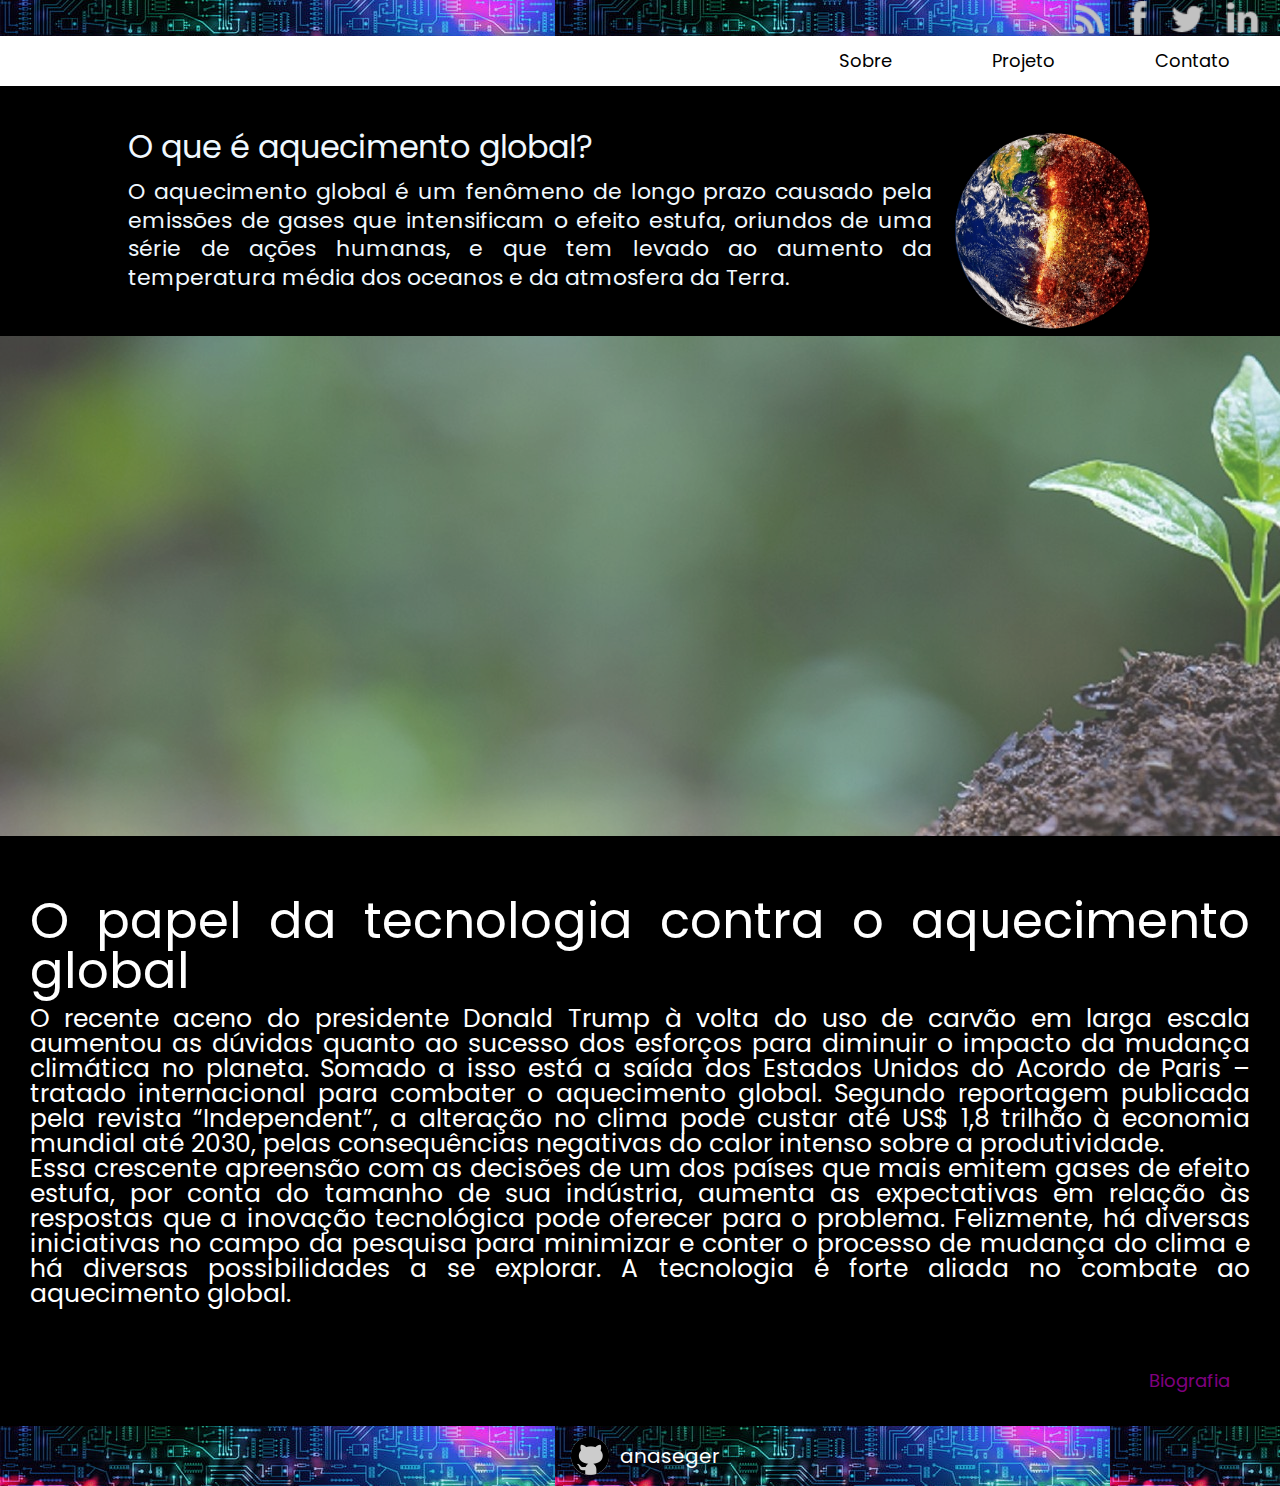
<file: index.html>
<!DOCTYPE html>
<html lang="en">
<head>
    <meta charset="UTF-8">
    <meta http-equiv="X-UA-Compatible" content="IE=edge">
    <meta name="viewport" content="width=s, initial-scale=1.0">
   
    <link rel="shortcut icon" href="favicon.ico" type="image/x-icon">
    <link rel="stylesheet" href="css/reset.css">
    <link rel="stylesheet" href="css/style.css">

    <link rel="shortcut icon" href="img/tecnologia.png" type="image/x-icon">
    <link rel="preconnect" href="https://fonts.googleapis.com">
    <link rel="preconnect" href="https://fonts.gstatic.com" crossorigin>
    <link href="https://fonts.googleapis.com/css2?family=Poppins:wght@100;200;300;400;500;600&display=swap" rel="stylesheet">
    
    
    <title>Aquecimento e tecnologia</title>
</head>
<body>
<header>
<div id="a" >
    <div class="menu">   
        <a href="https://rss.com/" target="_blank" rel="noopener noreferrer">
            <img src="img/rss.png" alt="">
        </a>
        <a href="http://www.facebook.com/" target="_blank" rel="noopener noreferrer">
            <img src="img/face.png" alt="">
        </a>
        <a href="http://www.twitter.com//" target="_blank" rel="noopener noreferrer">
            <img src="img/tw.png" alt="">
        </a>
        <a href="https://www.linkedin.com/" target="_blank" rel="noopener noreferrer">
            <img src="img/linkedin.png" alt="">
        </a> 
    </div>  
</div>  
<nav>
    <a  href="index.html"  rel="noopener noreferrer" title="Sobre">Sobre</a>
    <a   href="projeto.html"  rel="noopener noreferrer" title="Projeto">Projeto</a>
    <a  href="contato.html"  rel="noopener noreferrer" title="Contato">Contato</a>
</nav>
</header>
<main>
<section class="p1" >
    <div class="aquecimento" >
        <div>
            <p id="title" > O que é aquecimento global?</p>
            <p id="texto" >O aquecimento global é um fenômeno de longo prazo causado pela emissões de gases que intensificam o efeito estufa, oriundos de uma série de ações humanas, e que tem levado ao aumento da temperatura média dos oceanos e da atmosfera da Terra.</p>
        </div>
        <img src="img/glob.png" alt="">
    </div>
</section>
<section id="fd">
    <div class="video">
        <iframe  height="400" id="vd" src="https://www.youtube.com/embed/ZZj0q_mYyME?controls=0" title="YouTube video player" frameborder="0" allow="accelerometer; autoplay; clipboard-write; encrypted-media; gyroscope; picture-in-picture" allowfullscreen></iframe>
    </div>
</section>
<div class="p3">
    <div id="t2">
        <h2>O papel da tecnologia contra o aquecimento global</h2>
    </div>
    <p>O recente aceno do presidente Donald Trump à volta do uso de carvão em larga escala aumentou as dúvidas quanto ao sucesso dos esforços para diminuir o impacto da mudança climática no planeta. Somado a isso está a saída dos Estados Unidos do Acordo de Paris – tratado internacional para combater o aquecimento global. Segundo reportagem publicada pela revista “Independent”, a alteração no clima pode custar até US$ 1,8 trilhão à economia mundial até 2030, pelas consequências negativas do calor intenso sobre a produtividade.</p>
    <p>Essa crescente apreensão com as decisões de um dos países que mais emitem gases de efeito estufa, por conta do tamanho de sua indústria, aumenta as expectativas em relação às respostas que a inovação tecnológica pode oferecer para o problema. Felizmente, há diversas iniciativas no campo da pesquisa para minimizar e conter o processo de mudança do clima e há diversas possibilidades a se explorar. A tecnologia é forte aliada no combate ao aquecimento global.</p>
</div>
<div id="n2">
    <a href="biografia.html" title="biografia" >Biografia</a>
</div>
</main>

<footer>
    <div class="git">
        <a href="https://github.com/anaseger">
        <img src="img/git2.png" alt="">
        <p>anaseger</p>
        </a>
    </div> 
</footer>
</body>
</html>
</file>
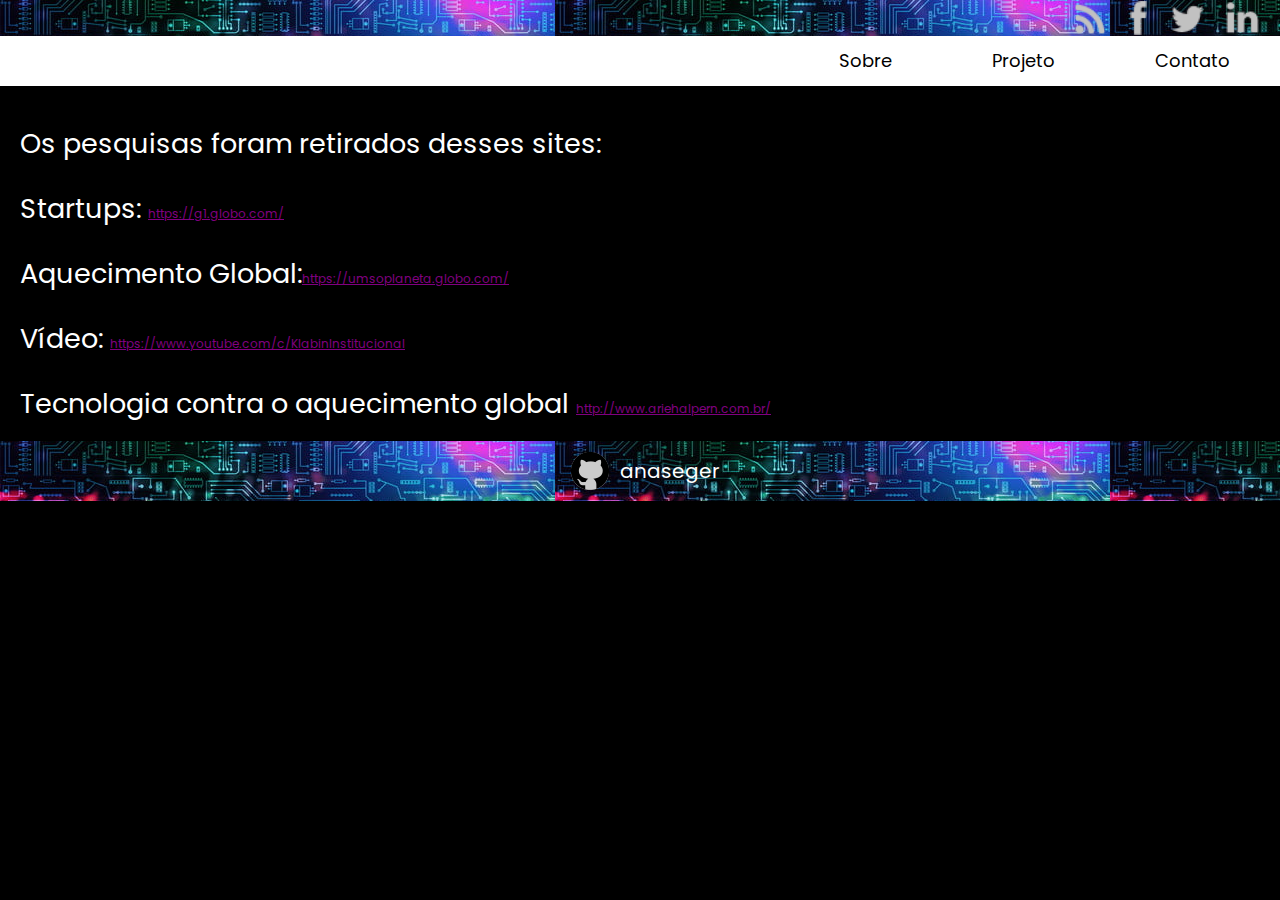
<file: biografia.html>
<!DOCTYPE html>
<html lang="en">
<head>
    <meta charset="UTF-8">
    <meta http-equiv="X-UA-Compatible" content="IE=edge">
    <meta name="viewport" content="width=s, initial-scale=1.0">
   
    <link rel="shortcut icon" href="favicon.ico" type="image/x-icon">
    <link rel="stylesheet" href="css/reset.css">
    <link rel="stylesheet" href="css/style.css">

    <link rel="shortcut icon" href="img/tecnologia.png" type="image/x-icon">
    <link rel="preconnect" href="https://fonts.googleapis.com">
    <link rel="preconnect" href="https://fonts.gstatic.com" crossorigin>
    <link href="https://fonts.googleapis.com/css2?family=Poppins:wght@100;200;300;400;500;600&display=swap" rel="stylesheet">
    
    
    <title>Aquecimento e tecnologia</title>
</head>
<body>
<header>
<div id="a" >
    <div class="menu">   
        <a href="https://rss.com/" target="_blank" rel="noopener noreferrer">
            <img src="img/rss.png" alt="">
        </a>
        <a href="http://www.facebook.com/" target="_blank" rel="noopener noreferrer">
            <img src="img/face.png" alt="">
        </a>
        <a href="http://www.twitter.com//" target="_blank" rel="noopener noreferrer">
            <img src="img/tw.png" alt="">
        </a>
        <a href="https://www.linkedin.com/" target="_blank" rel="noopener noreferrer">
            <img src="img/linkedin.png" alt="">
        </a> 
    </div>  
</div>  
<nav>
    <a  href="index.html"  rel="noopener noreferrer" title="Sobre">Sobre</a>
    <a   href="projeto.html"  rel="noopener noreferrer" title="Projeto">Projeto</a>
    <a  href="contato.html"  rel="noopener noreferrer" title="Contato">Contato</a>
</nav>
</header>
<div class="biografia">
    <p class="bio">Os pesquisas foram retirados desses sites:</p>
    <p>Startups: <a href="https://g1.globo.com/">https://g1.globo.com/</a></p>
    <p>Aquecimento Global:<a href="https://umsoplaneta.globo.com/">https://umsoplaneta.globo.com/</a></p>
    <p>Vídeo: <a href="https://www.youtube.com/c/KlabinInstitucional">https://www.youtube.com/c/KlabinInstitucional</a></p>
    <p>Tecnologia contra o aquecimento global <a href="http://www.ariehalpern.com.br/">http://www.ariehalpern.com.br/</a></p>
</div>
<footer>
<div class="git">
    <a href="https://github.com/anaseger">
        <img src="img/git2.png" alt="">
        <p>anaseger</p>
    </a>
</div>    
</footer>
</body>
</html>
</file>
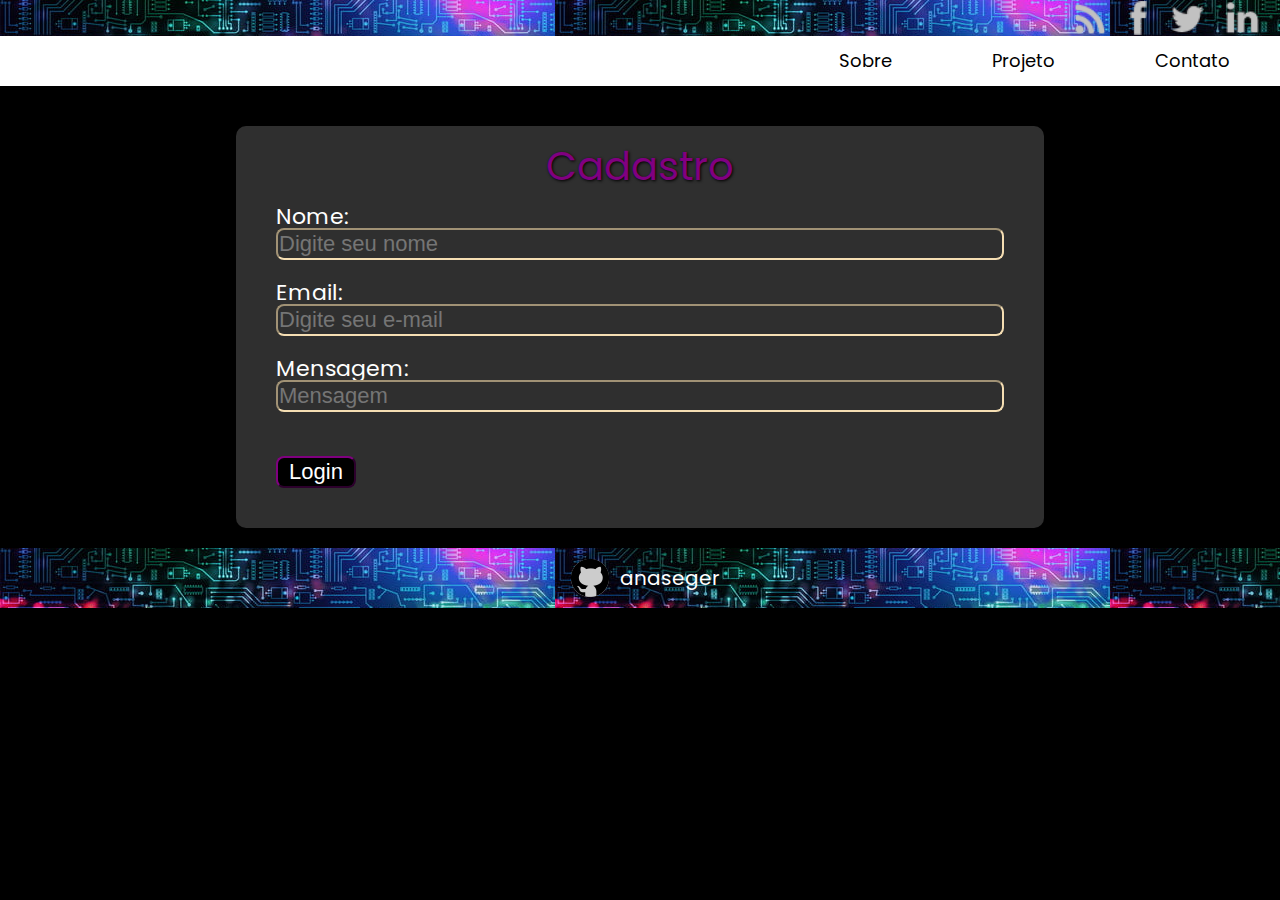
<file: contato.html>
<!DOCTYPE html>
<html lang="en">
<head>
    <meta charset="UTF-8">
    <meta http-equiv="X-UA-Compatible" content="IE=edge">
    <meta name="viewport" content="width=s, initial-scale=1.0">
   
    <link rel="shortcut icon" href="favicon.ico" type="image/x-icon">
    <link rel="stylesheet" href="css/reset.css">
    <link rel="stylesheet" href="css/style.css">

    <link rel="shortcut icon" href="img/tecnologia.png" type="image/x-icon">
    <link rel="preconnect" href="https://fonts.googleapis.com">
    <link rel="preconnect" href="https://fonts.gstatic.com" crossorigin>
    <link href="https://fonts.googleapis.com/css2?family=Poppins:wght@100;200;300;400;500;600&display=swap" rel="stylesheet">
    
    
    <title>Aquecimento e tecnologia</title>
</head>
<body>
<header>
<div id="a" >
    <div class="menu">   
        <a href="https://rss.com/" target="_blank" rel="noopener noreferrer">
            <img src="img/rss.png" alt="">
        </a>
        <a href="http://www.facebook.com/" target="_blank" rel="noopener noreferrer">
            <img src="img/face.png" alt="">
        </a>
        <a href="http://www.twitter.com//" target="_blank" rel="noopener noreferrer">
                <img src="img/tw.png" alt="">
        </a>
        <a href="https://www.linkedin.com/" target="_blank" rel="noopener noreferrer">
            <img src="img/linkedin.png" alt="">
        </a> 
    </div>  
</div>  
<nav>
    <a  href="index.html"  rel="noopener noreferrer" title="Sobre">Sobre</a>
    <a   href="projeto.html"  rel="noopener noreferrer" title="Projeto">Projeto</a>
    <a  href="contato.html"  rel="noopener noreferrer" title="Contato">Contato</a>
</nav>
</header>
<main>
    <div class="cont">
        <p>Cadastro</p>
        <form action="cadastro" method="post">
            Nome: <input title="nome" placeholder="Digite seu nome" type="text" name="nome"  required/>
            <br>
            Email: <input title="e-mail" placeholder="Digite seu e-mail" type="text" name="email" required />
            <br>
            Mensagem: <input title="mensagem"placeholder="Mensagem" type="text" name="testemunho"required ></input> <br/><br/>
            <input id="diferente" type="submit" value="Login">
        </form>
    </div> 
</main>
<footer>
<div class="git">
    <a href="https://github.com/anaseger">
        <img src="img/git2.png" alt="">
        <p>anaseger</p>
    </a>
</div> 
</footer>

</body>
</html>
</file>
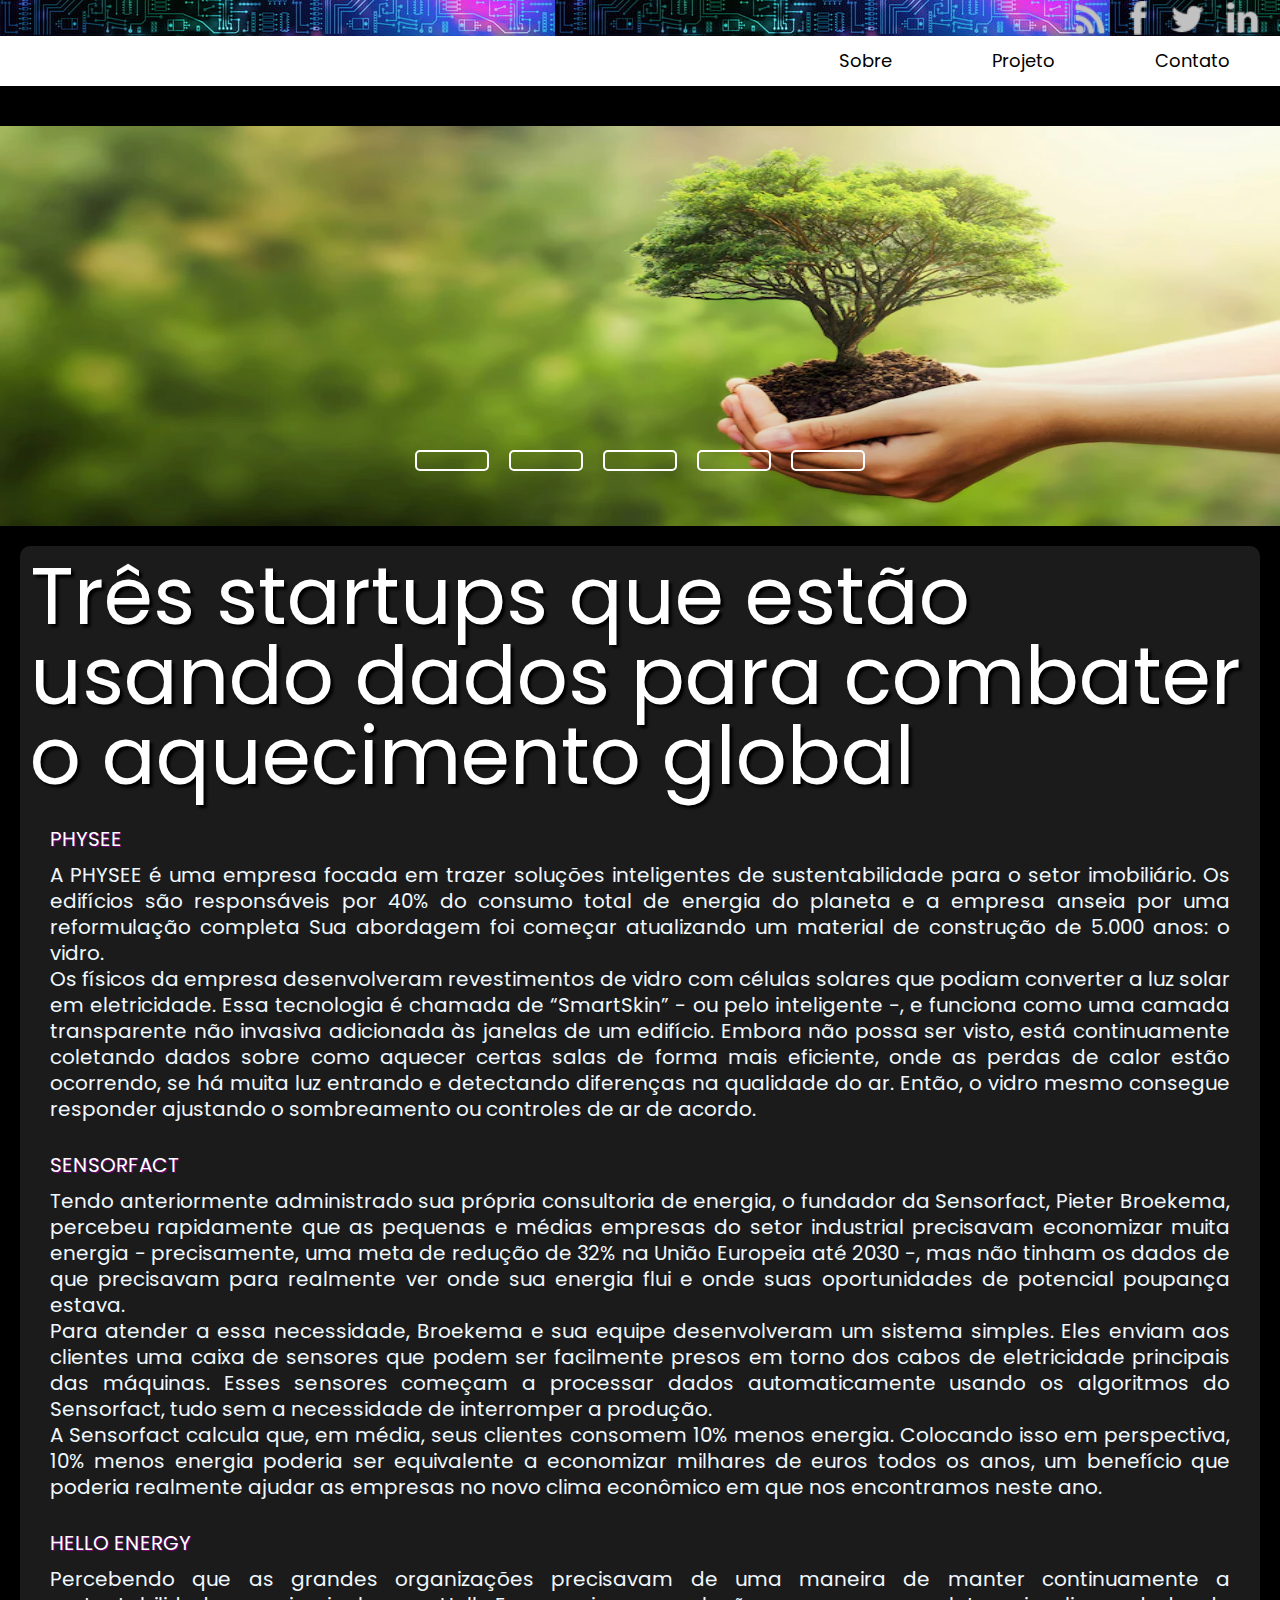
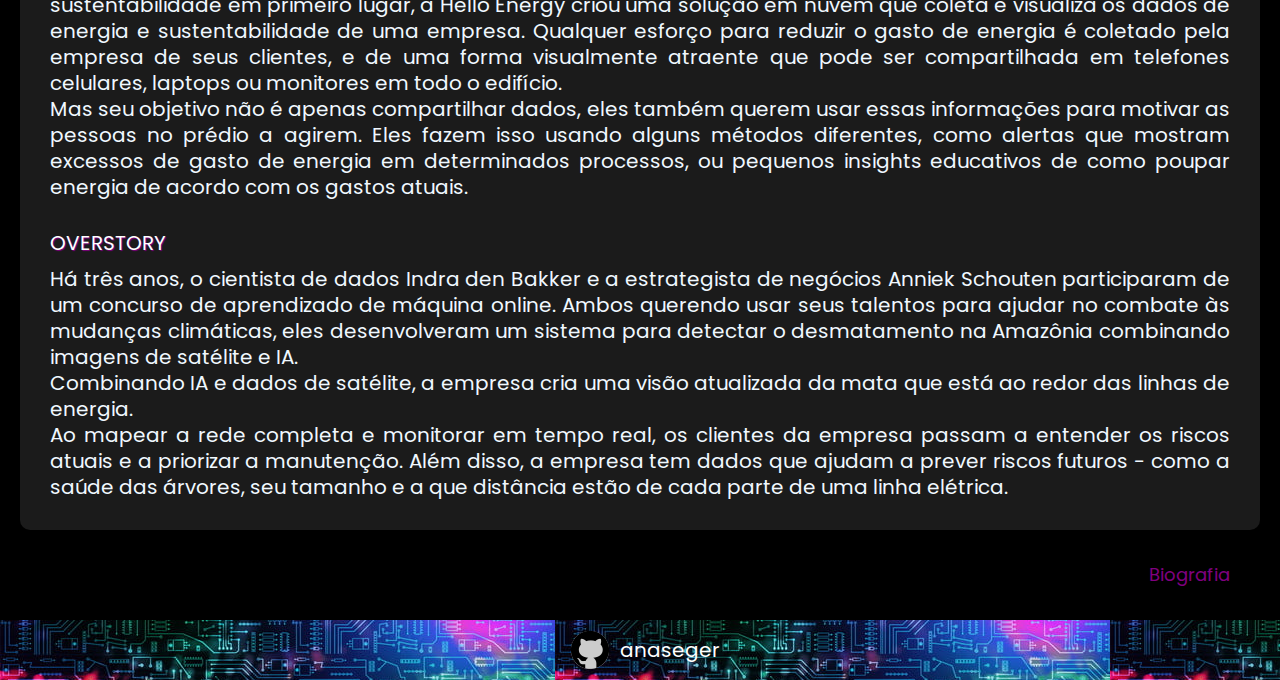
<file: projeto.html>
<!DOCTYPE html>
<html lang="en">
<head>
    <meta charset="UTF-8">
    <meta http-equiv="X-UA-Compatible" content="IE=edge">
    <meta name="viewport" content="width=s, initial-scale=1.0">
   
    <link rel="shortcut icon" href="favicon.ico" type="image/x-icon">
    <link rel="stylesheet" href="css/reset.css">
    <link rel="stylesheet" href="css/style.css">

    <link rel="shortcut icon" href="img/tecnologia.png" type="image/x-icon">
    <link rel="preconnect" href="https://fonts.googleapis.com">
    <link rel="preconnect" href="https://fonts.gstatic.com" crossorigin>
    <link href="https://fonts.googleapis.com/css2?family=Poppins:wght@100;200;300;400;500;600&display=swap" rel="stylesheet">
    
    
    <title>Aquecimento e tecnologia</title>
</head>
<body>
<header>
<section id="a" >
    <div class="menu">   
        <a href="https://rss.com/" target="_blank" rel="noopener noreferrer">
            <img src="img/rss.png" alt="">
        </a>
        <a href="http://www.facebook.com/" target="_blank" rel="noopener noreferrer">
            <img src="img/face.png" alt="">
        </a>
        <a href="http://www.twitter.com//" target="_blank" rel="noopener noreferrer">
            <img src="img/tw.png" alt="">
        </a>
        <a href="https://www.linkedin.com/" target="_blank" rel="noopener noreferrer">
            <img src="img/linkedin.png" alt="">
        </a> 
    </div>  
</section>  
<nav>
    <a  href="index.html"  rel="noopener noreferrer" title="Sobre">Sobre</a>
    <a   href="projeto.html"  rel="noopener noreferrer" title="Projeto">Projeto</a>
    <a  href="contato.html"  rel="noopener noreferrer" title="Contato">Contato</a>
</nav>
</header>
<main>
<section class="content">
    <section class="slides">
        <input class="a2" type="radio" name="slide" id="slide1" checked>
        <input class="a2"  type="radio" name="slide" id="slide2">
        <input class="a2"  type="radio" name="slide" id="slide3">
        <input class="a2"  type="radio" name="slide" id="slide4">
        <input class="a2"  type="radio" name="slide" id="slide5">
        <div class="slide s1">
            <img src="img/1.webp" alt="">
        </div>
        <div class="slide">
            <img src="img/2.webp" alt="">
        </div>
        <div class="slide">
            <img src="img/3.png" alt="">
        </div>
        <div class="slide">
            <img src="img/4.jpg" alt="">
        </div>
        <div class="slide">
            <img src="img/5.webp" alt="">
        </div>
        <div class="navegation">
            <label class="bar" for="slide1"></label>
            <label class="bar" for="slide2"></label>
            <label class="bar" for="slide3"></label>
            <label class="bar"for="slide4"></label>
            <label class="bar" for="slide5"></label>
        </div>
</section>
</section>
    <section class="p2" >
        <div id="star">
            <h1 >Três startups que estão usando dados para combater o aquecimento global</h1>
                <div class="texto">
                    <p class="sub">PHYSEE</p>
                    <p>A PHYSEE é uma empresa focada em trazer soluções inteligentes de sustentabilidade para o setor imobiliário. Os edifícios são responsáveis por 40% do consumo total de energia do planeta e a empresa anseia por uma reformulação completa Sua abordagem foi começar atualizando um material de construção de 5.000 anos: o vidro.</p>
                    <p>Os físicos da empresa desenvolveram revestimentos de vidro com células solares que podiam converter a luz solar em eletricidade. Essa tecnologia é chamada de “SmartSkin” - ou pelo inteligente -, e funciona como uma camada transparente não invasiva adicionada às janelas de um edifício. Embora não possa ser visto, está continuamente coletando dados sobre como aquecer certas salas de forma mais eficiente, onde as perdas de calor estão ocorrendo, se há muita luz entrando e detectando diferenças na qualidade do ar. Então, o vidro mesmo consegue responder ajustando o sombreamento ou controles de ar de acordo.</p>
               
                    <p class="sub">SENSORFACT</p>
                    <P>Tendo anteriormente administrado sua própria consultoria de energia, o fundador da Sensorfact, Pieter Broekema, percebeu rapidamente que as pequenas e médias empresas do setor industrial precisavam economizar muita energia - precisamente, uma meta de redução de 32% na União Europeia até 2030 -, mas não tinham os dados de que precisavam para realmente ver onde sua energia flui e onde suas oportunidades de potencial poupança estava.</P>
                    <P>Para atender a essa necessidade, Broekema e sua equipe desenvolveram um sistema simples. Eles enviam aos clientes uma caixa de sensores que podem ser facilmente presos em torno dos cabos de eletricidade principais das máquinas. Esses sensores começam a processar dados automaticamente usando os algoritmos do Sensorfact, tudo sem a necessidade de interromper a produção.</P>
                    <P>A Sensorfact calcula que, em média, seus clientes consomem 10% menos energia. Colocando isso em perspectiva, 10% menos energia poderia ser equivalente a economizar milhares de euros todos os anos, um benefício que poderia realmente ajudar as empresas no novo clima econômico em que nos encontramos neste ano.</P>
                    
                    <p class="sub" >HELLO ENERGY</p>
                    <p>Percebendo que as grandes organizações precisavam de uma maneira de manter continuamente a sustentabilidade em primeiro lugar, a Hello Energy criou uma solução em nuvem que coleta e visualiza os dados de energia e sustentabilidade de uma empresa. Qualquer esforço para reduzir o gasto de energia é coletado pela empresa de seus clientes, e de uma forma visualmente atraente que pode ser compartilhada em telefones celulares, laptops ou monitores em todo o edifício.</p>
                    <p>Mas seu objetivo não é apenas compartilhar dados, eles também querem usar essas informações para motivar as pessoas no prédio a agirem. Eles fazem isso usando alguns métodos diferentes, como alertas que mostram excessos de gasto de energia em determinados processos, ou pequenos insights educativos de como poupar energia de acordo com os gastos atuais.</p>
                
                    <div class="sub">OVERSTORY</div>
                    <p>Há três anos, o cientista de dados Indra den Bakker e a estrategista de negócios Anniek Schouten participaram de um concurso de aprendizado de máquina online. Ambos querendo usar seus talentos para ajudar no combate às mudanças climáticas, eles desenvolveram um sistema para detectar o desmatamento na Amazônia combinando imagens de satélite e IA.</p>
                    <p>Combinando IA e dados de satélite, a empresa cria uma visão atualizada da mata que está ao redor das linhas de energia.</p>
                    <p>Ao mapear a rede completa e monitorar em tempo real, os clientes da empresa passam a entender os riscos atuais e a priorizar a manutenção. Além disso, a empresa tem dados que ajudam a prever riscos futuros - como a saúde das árvores, seu tamanho e a que distância estão de cada parte de uma linha elétrica.</p>
                </div>
        </div>
    </section>
</section>
<div id="n2">
    <a href="biografia.html" title="biografia" >Biografia</a>
</div>
</main>  
<footer>
<div class="git">
    <a href="https://github.com/anaseger">
        <img src="img/git2.png" alt="">
        <p>anaseger</p>
    </a>
</div> 
</footer>      
</body>
</html>
</file>
<file: css/style.css>
body {
	font-family: 'Poppins', sans-serif;
    color: aliceblue;
    background-color: black;
}
.menu  {  
    display: flex;
    justify-content: flex-end;
    align-items: center
}
.menu a {
    display: flex;
    margin-right: 20px;
    padding :  10px;
    padding: 5px;
    transform:scale(1.3) ;
}
.menu a:hover {
    -webkit-transform: scale(1.1);
   transform: scale(1.5);
}
header { 
    background-image: url(/img/header.jpg);
    margin-bottom: 40px;     
}
nav {
    display: flex;
    height: 50px;
    background-color: #fff;
    justify-content: flex-end;
    align-items: center;
}
nav a{
    padding: 10px 50px;
    color: black; 
    font-size: 18px;
    text-decoration: none;     
}
nav a:hover{
    color: purple;
    font-weight: bold;
}
main{
    margin-bottom: 20px;
}

.aquecimento {
    margin:auto;
    padding: 5px;
    width: 80%;    
    border-radius: 10px;
    display: flex;
}
.aquecimento img{ 
	width: 200px;  
    height: 200px;
    text-align: center;
    margin-left: 20px; 
}
.aquecimento #title{ 
	font-size: 32px;   
    text-align: justify;   
}
.aquecimento #texto{
    font-size: 22px;
    margin: 15px 0;
    text-align: justify;
    line-height: 1.3;   
}
#fd{
    background-image: url(/img/video.jpg);
    width: auto;
    height: 500px;
}
#fd .video{   
    background-color: rgba(255, 255, 255, 0.219);
    height: 100%;
    display: flex;
    justify-content: space-around;
    align-items: center;
}
#fd .video #vd{
    width: 80%;
}
.cont {
    margin:auto;
    width: 60%;
    padding: 20px;
    background-color: rgba(255, 255, 255, 0.185);
    border-radius: 10px;
}
.cont p {
    text-shadow: 1px 1px 3px black;
    font-size: 40px;
    color: purple;
    border: 4px black;
    padding: auto;
    margin-bottom: 20px;
    text-align: center;
}
.cont .cadastro{
    font-size: 22px;
    margin: 15px ;
    padding:  10px;
    line-height: 1.3;  
}
form{ 
    padding: 0px 20px;
    display: flex;
    color: white;
    border-radius: 10px;
    font-size: 22px;
    flex-direction: column;
}
form input{
    font-size: 22px;
    color: white;
    background-color: transparent;
    border-color: wheat;
    border-radius: 8px;
    padding: 1px;
}
form #diferente{
    font-size: 22px;
    color: white;
    background-color: black;
    border-color: purple;
    margin-bottom: 20px;
    text-align: center;
    width: 80px;
}
form #diferente:hover{
    color: black;
    background-color: whitesmoke;
}
/*slide*/
.content{
    height: 400px;
    width: 100%;
    overflow: hidden;
}
.content .navegation{
    position: absolute;
    width: 100%;
    display: flex;
    top: 300px;
    justify-content: center;
}
.bar{
    width: 70px;
    height: 17px;
    border: 2px solid rgb(255, 255, 255);
    margin: 150px 10px;
    border-radius: 5px;
    cursor: pointer;
    transition: .4s;
    text-align: center;
    display: flex;
}
.bar:hover{
    background-color: #fff;
}
.a2{
    display: none;
}
.slides{
    display: flex;
    width: 500%;
    height: 100%;
}
.slide{
    width: 20%;
    transition: .6s;
}
.slide img{
    width: 100%;
    height: 100%;
}
#slide1:checked ~.s1{
    margin-left: 0;
}
#slide2:checked ~.s1{
    margin-left: -20%;
}
#slide3:checked ~.s1{
    margin-left: -40%;
}
#slide4:checked ~.s1{
    margin-left: -60%;
}
#slide5:checked ~.s1{
    margin-left: -80%;
}
/*star*/  
.p2 {
    margin: 20px;   
}
.p2 #star {
    background-color: rgba(255, 255, 255, 0.105);
    border-radius: 10px;
    padding: 10px;
}
.p2 #star h1{
    display: flex;
    text-shadow: 3px 3px 3px black;
    font-size: 80px;
    color:#fff;
    text-align: left;
    width: 100%;   
    justify-content: space-evenly;
}
.p2 #star .texto{
    margin: 20px ;
    font-size: 20px;
    text-align: justify;
    line-height: 1.3; 
}
.p2 #star .sub{
    margin-top: 30px;
    text-shadow: 1px 1px 1px purple;
    margin-bottom: 10px;
    color:#fff;
    font-size: 20px;
    text-align: left;
    width: 100%;   
}
.p3{
    margin: 40px 20px;
    border-radius: 10px;
    padding: 10px
}
.p3 h2{
    display: flex;
    margin: 10px 0px;
    text-shadow: 3px 3px 3px black;
    font-size: 50px;
    color:#fff;
    text-align: justify;
    width: 100%; 
    justify-content: center;
}
.p3 p{
    display: flex;
    font-size: 25px;
    color:#fff;
    text-align: justify;
    width: 100%; 
    line-height: 1,3;
}
/*biografia*/
.biografia{
    margin: 20px;
}
.bio{
    margin-top: 30px;
    margin-bottom: 10px;
    color:#fff;
    font-size: 30px;
    text-align: left;
    width: 100%;   
}
.biografia p{
    margin-top: 30px;
    margin-bottom: 10px;
    line-height: 1.3; 
    color:#fff;
    font-size: 27px;
    text-align: left;
    width: 100%;  
}
.biografia a {
    font-size: 12px;
    color: purple;
}
#n2 {
    display: flex;
    height: 50px;
    justify-content: flex-end;
    align-items: center; 
}
#n2 a{
    padding: 10px 50px;
    color: purple; 
    font-size: 18px;
    text-decoration: none;     
}
#n2 a:hover{
    font-weight: bold;
}

/*barra de rolagem*/
*::-webkit-scrollbar {
    width: 4px;
    background-color: rgb(63, 82, 82);
} 
*::-webkit-scrollbar-thumb {
    background-color: purple;
    border-radius: 20px;
}
@media (max-width: 540px) {  
    nav{
        display: flex;
        justify-content: center;
    }
    nav a{
        font-size: 15px;
        display: flex;
        padding: 10px 20px;
    }
    .aquecimento {
        display: flex;
        justify-content: center;
        flex-direction: column;
    }
    
    .p2 #star h1{
        font-size: 32px
    }
    .p3 #t2 {
        margin: 5px;
    } 
    .p3 #t2 h2{
        font-size: 40px;
    }
	.p3 #t2 p{
        font-size: 20px;
    }	 
}

footer { 
    background-image: url(/img/footer.jpg);
    height: 100%;
}
.git{
    display: flex;
    justify-content: center;
    align-items: center;
    
}
.git a{
    display: flex;
    text-decoration: none;
    color: #fff;
}
.git p{
    display: flex;
    color: #fff;
    font-size: 20px;
    align-items: center;
}
</file>
